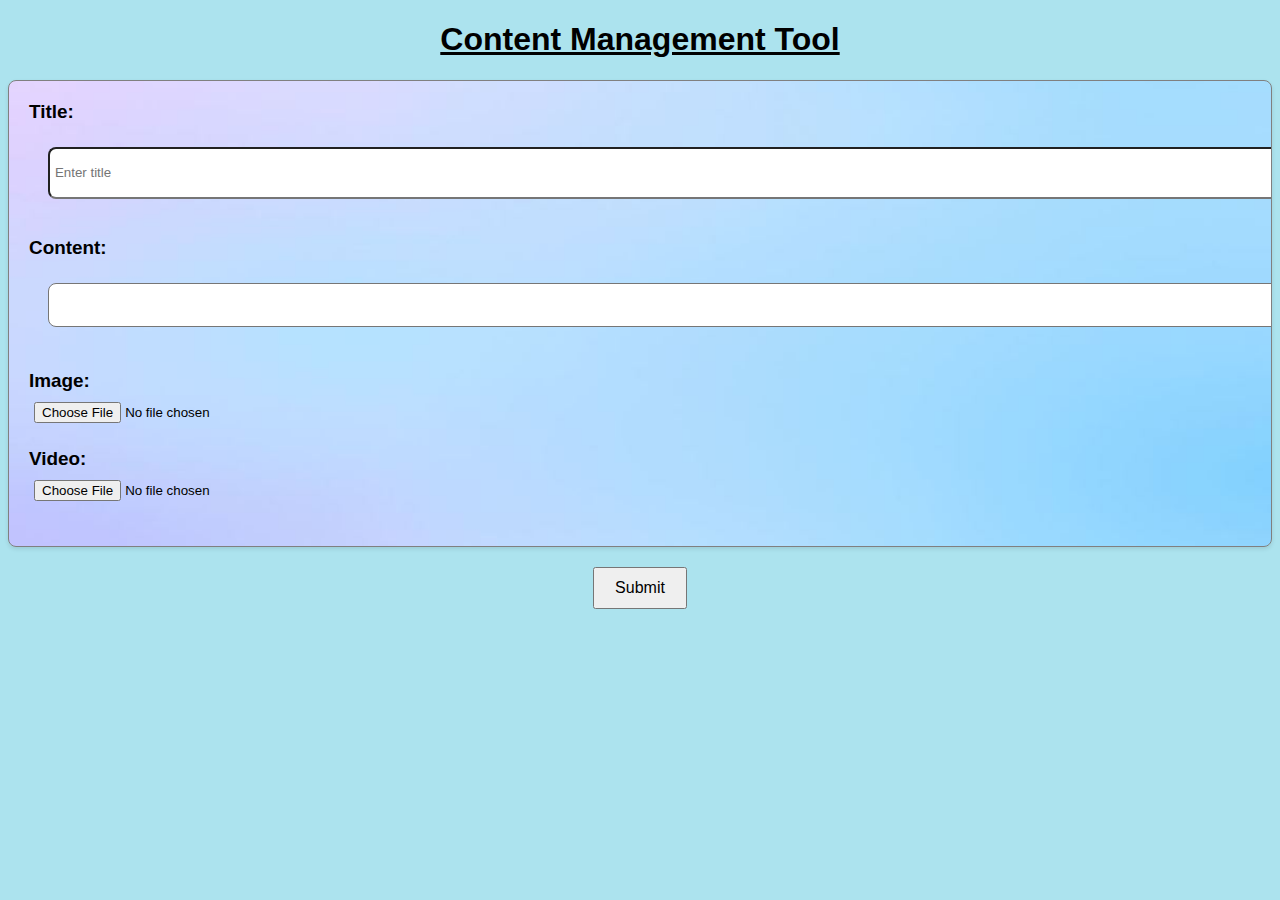
<file: content management tool/content-management-tool.html>
<!DOCTYPE html>
<html>

<head>
  <title>Content Management Tool</title>
  <link rel="stylesheet" type="text/css" href="styling.css" media="screen" />
  <script src="script.js"></script>
</head>

<body>
  <h1>Content Management Tool</h1>
  <div class="card">
    <div class="input-section">
      <b><label class="label-section" for="title">Title:</label></b>
      <input class="div-section" type="text" id="title" placeholder="Enter title">
    </div>
    
    <div class="input-section">
      <b><label class="label-section" for="content">Content:</label></b>
      <textarea class="div-section" cols="190" id="content" placeholder="Enter content">
      </textarea>
    </div>

    <div class="input-section">
      <b><label class="label-section" for="image">Image:</label></b>
      <input type="file" id="image" accept="image/*">
    </div>

    <div class="input-section">
      <b><label class="label-section" for="video">Video:</label></b>
      <input type="file" id="video" accept="video/*">
    </div>
  </div>
  <div class="button-section">
    <button onclick="submitForm()">Submit</button>
  </div>

  <div class="data-container">
    <div class="data-section" id="dataSection">
    </div>
  </div>
</body>

</html>
</file>
<file: content management tool/styling.css>
body {
    font-family: Arial, sans-serif;
    background-color: rgb(172, 227, 238);
}

h1 {
    text-align: center;
    text-decoration: underline;
}

.input-section {
    margin-bottom: 20px;
    width: 37cm;
}


.label-section {
    text-decoration: wavy;
    font-size: 0.5cm;
    color: black;
}

.div-section {
    height: 1cm;
    border-radius: 8px;
    margin: 0.5cm;
}

.preview {
    width: 15cm;
    height: 15cm;
}

.video-preview {
    width: 15cm;
    height: auto;
}

.input-section label {
    display: block;
    margin-bottom: 5px;
}

.input-section input[type="text"],
.input-section input[type="file"] {
    width: 100%;
    padding: 5px;
}

.button-section {
    text-align: center;
    margin-top: 20px;
    margin-bottom: 20px;
}

.button-section button {
    padding: 10px 20px;
    font-size: 16px;
}

.data-container {
    max-height: 300px;
    /* Adjust the height as needed */
}

.card {
    border: 1px solid grey;
    border-radius: 8px;
    box-shadow: 0 2px 4px rgba(0, 0, 0, 0.1);
    padding: 20px;
    margin-bottom: 20px;
    background-image: url("background.jpeg");
    /* Replace with the path to yourimage */
    background-size: cover;
    background-position: center;
    overflow-y: scroll;

}

.card-header {
    background-color: #f0f0f0;
    padding: 10px;
    border-radius: 6px;
}

.card-title {
    margin: 0;
}

.card-body {
    margin-top: 10px;
}
</file>
